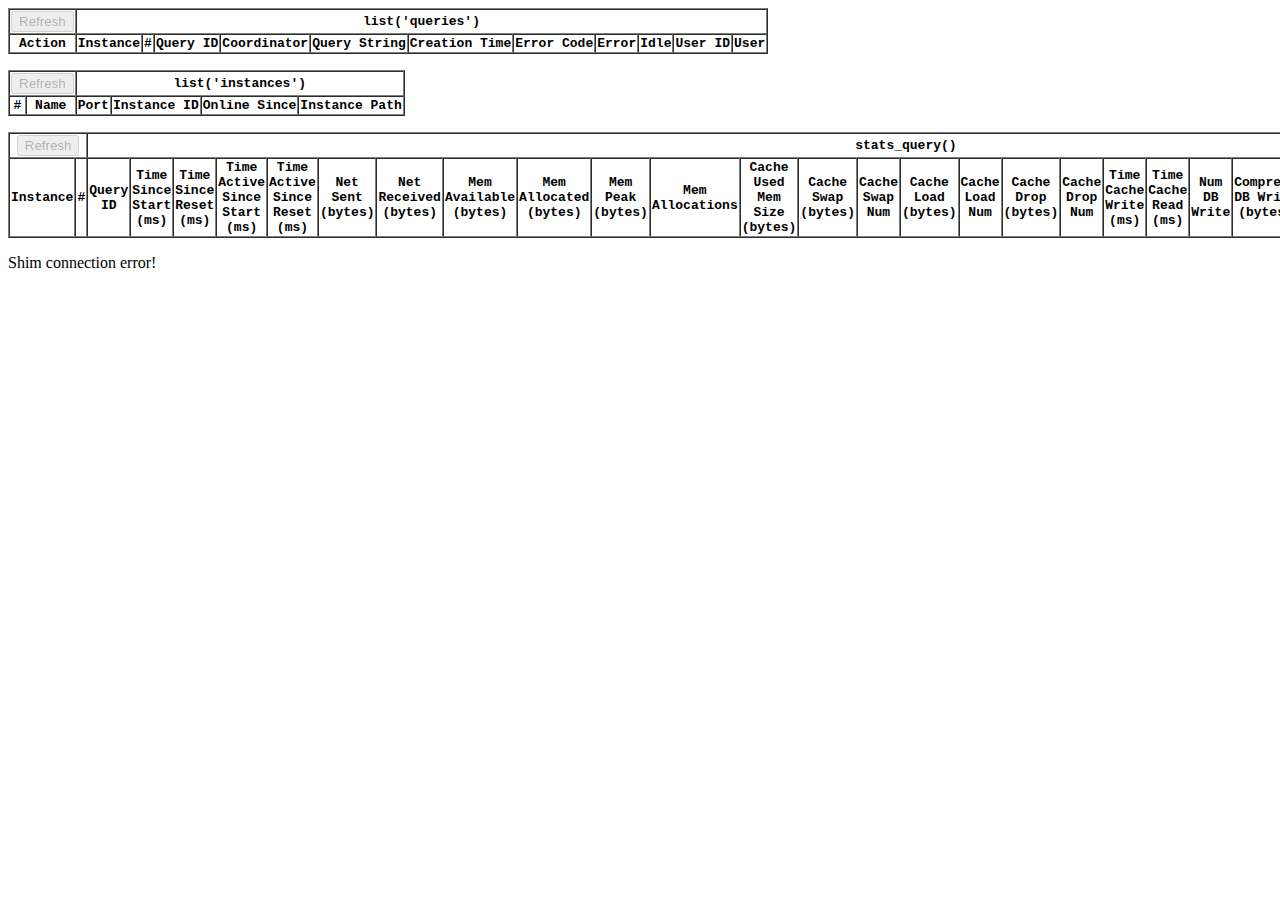
<file: wwwroot/dashboard.html>
<!DOCTYPE html>
<html>
  <head>
    <meta charset="UTF-8">
    <title>SciDB Shim Dashboard</title>
    <style>
      table {
          font: small "Courier New", sans-serif;
      }
    </style>
  </head>

  <body>

    <table border="1" cellspacing="0">
      <thead>
        <tr>
          <th>
            <input type="button"
                   value="Refresh"
                   onClick="getQueries()"
                   disabled />
          </th>
          <th colspan="11">list('queries')</th>
        </tr>
        <tr>
          <th>Action</th>
          <th title="inst (int64)">Instance</th>
          <th title="n (int64)">#</th>
          <th title="query_id (string)">Query ID</th>
          <th title="coordinator (uint64)">Coordinator</th>
          <th title="query_string (string)">Query String</th>
          <th title="creation_time (datetime)">Creation Time</th>
          <th title="error code (int32)">Error Code</th>
          <th title="error (string)">Error</th>
          <th title="idle (bool)">Idle</th>
          <th title="user_id (uint64)">User ID</th>
          <th title="user (string)">User</th>
        </tr>
      </thead>
      <tbody id="que_body">
      </tbody>
    </table>

    <p/>

    <table border="1" cellspacing="0">
      <thead>
        <tr>
          <th colspan="2">
            <input type="button"
                   value="Refresh"
                   onClick="getInstances()"
                   disabled />
          </th>
          <th colspan="4">list('instances')</th>
        </tr>
        <tr>
          <th title="No (int64)">#</th>
          <th title="name (string)">Name</th>
          <th title="port (uint16)">Port</th>
          <th title="instance_id (uint64)">Instance ID</th>
          <th title="online_since (string)">Online Since</th>
          <th title="instance_path (string)">Instance Path</th>
        </tr>
      </thead>
      <tbody id="ins_body">
      </tbody>
    </table>

    <p/>

    <table border="1" cellspacing="0">
      <thead>
        <tr>
          <th colspan="2">
            <input type="button"
                   value="Refresh"
                   onClick="getStats()"
                   disabled />
          </th>
          <th colspan="29">stats_query()</th>
        </tr>
        <tr>
          <th title="inst (int64)">Instance</th>
          <th title="n (int64)">#</th>
          <th title="query_id (string): The query identifier">Query ID</th>
          <th title="time_since_start_ms (uint64): Amount of time that has elapsed, in milliseconds, since this query stated">Time Since Start (ms)</th>
          <th title="time_since_reset_ms (uint64): Amount of time that has elapsed, in milliseconds, since this query stated">Time Since Reset (ms)</th>
          <th title="time_active_since_start_ms (uint64): Amount of time that has elapsed, in milliseconds, since this query stated in which the query was active">Time Active Since Start (ms)</th>
          <th title="time_active_since_reset_ms (uint64): Amount of time that has elapsed, in milliseconds, since this query stated in which the query was active">Time Active Since Reset (ms)</th>
          <th title="bytes_net_send (uint64): Size of chunks sent across the network on behalf of this query in bytes">Net Sent (bytes)</th>
          <th title="bytes_net_recv (uint64): Size of chunks received on behalf of this query from the network in bytes">Net Received (bytes)</th>
          <th title="bytes_mem_available (uint64): Total size of all RAM currently available to this query in bytes">Mem Available (bytes)</th>
          <th title="bytes_mem_allocated (uint64): Total size of all RAM currently allocated by this query in bytes">Mem Allocated (bytes)</th>
          <th title="bytes_mem_peak_usage (uint64): Maximum amount of RAM allocated by this query in bytes">Mem Peak (bytes)</th>
          <th title="mem_allocations (uint64): Number of allocations made by this query">Mem Allocations</th>
          <th title="cache_used_mem_size (uint64): Total size of all mem chunks currently in cache on behalf of this query in bytes">Cache Used Mem Size (bytes)</th>
          <th title="cache_swap_bytes (uint64): Size of mem chunks written to disk on behalf of this query (cache swap out) in bytes">Cache Swap (bytes)</th>
          <th title="cache_swap_num (uint64): Number of mem chuncks written to disk on behalf of this query">Cache Swap Num</th>
          <th title="cache_load_bytes (uint64): Size of mem chunks read off disk (due to read cache miss) on behalf of this query in bytes">Cache Load (bytes)</th>
          <th title="cache_load_num (uint64): Number of mem chunks read off disk on behalf of this query">Cache Load Num</th>
          <th title="cache_drop_bytes (uint64): Size of mem chunks dropped from cache on behalf of this query in bytes">Cache Drop (bytes)</th>
          <th title="cache_drop_num (uint64): Number of mem chunks dropped from cache on behalf of this query">Cache Drop Num</th>
          <th title="time_cache_write_ms (uint64): Time that this query spent waiting on Mem chunk writes in milliseconds">Time Cache Write (ms)</th>
          <th title="time_cache_read_ms (uint64): Time that this query spent waiting on Mem chunk reads in milliseconds">Time Cache Read (ms)</th>
          <th title="num_db_wr (uint64): Number of DB Chunks written to disk on behalf of this query">Num DB Write</th>
          <th title="bytes_compr_db_wr (uint64): Total size of all compressed DB Chunks written to disk on behalf of this query in bytes">Compress DB Write (bytes)</th>
          <th title="bytes_decomp_db_wr (uint64): Total size of all decompressed DB Chunks written to disk on behalf of this query in bytes">Decompress DB Write (bytes)</th>
          <th title="num_db_rd (uint64): Number of compressed DB Chunks read from disk on behalf of this query">Num DB Read</th>
          <th title="bytes_compr_db_rd (uint64): Total size of all compressed DB Chunks read from disk on behalf of this query in bytes">Compress DB Read (bytes)</th>
          <th title="bytes_decomp_db_rd (uint64): Total size of all decompressed DB Chunks read from disk on behalf of this query in bytes">Decompress DB Read (bytes)</th>
          <th title="time_catalog_access_ms (uint64): Time spent waiting on the execution of system catalogue queries on behalf of this query in milliseconds">Time Catalog Access (ms)</th>
          <th title="query_status (string): The completion status of this query.  One of the following: 0 - pending, 1 - active, 2 - completed, 3 - errors">Query Status</th>
          <th title="query_str (string): The string that instantiated this query.">Query String</th>
        </tr>
      </thead>
      <tbody id="sts_body">
      </tbody>
    </table>

    <p id="status_bar">Loading...</p>

    <script src="js/dashboard.js"></script>
  </body>
</html>
</file>
